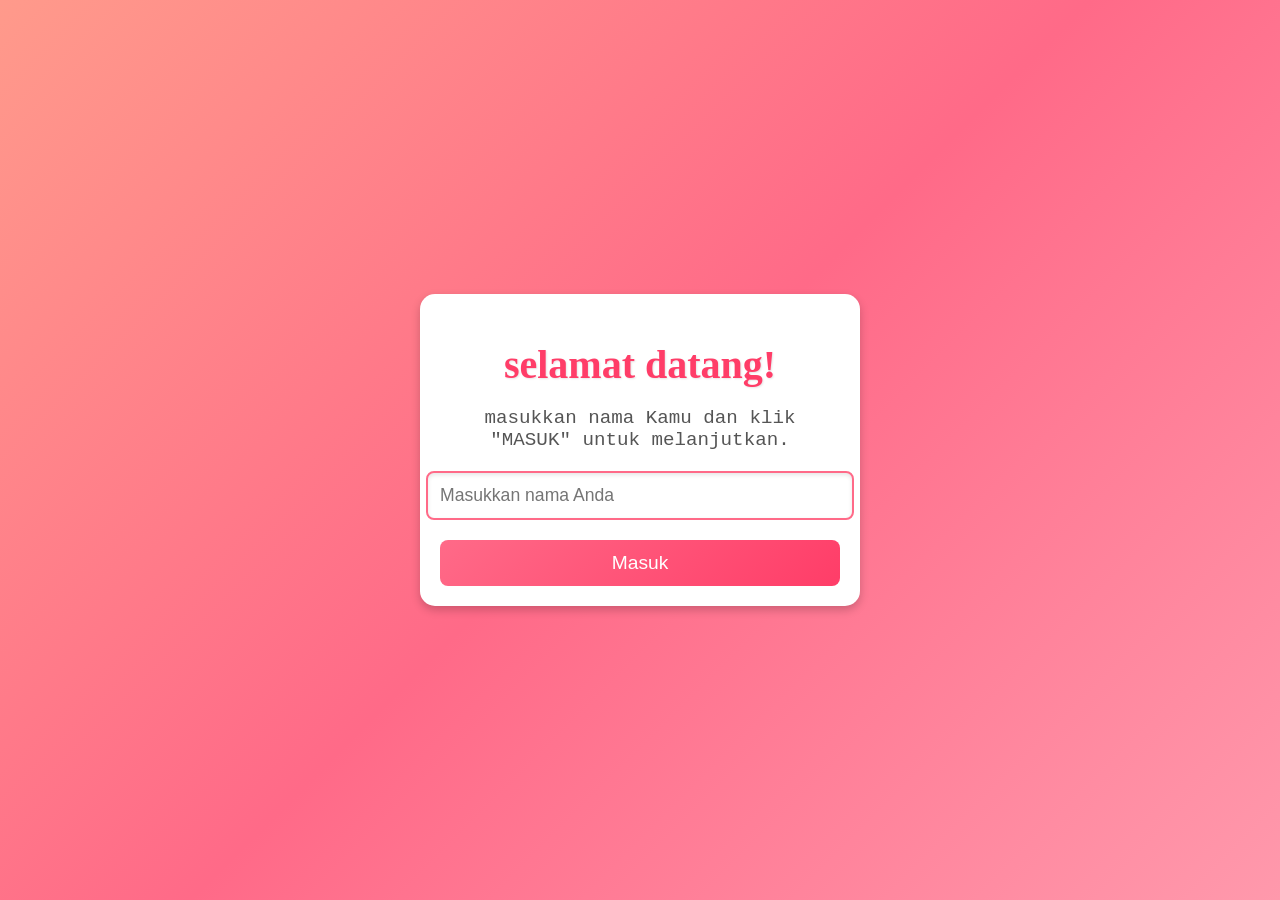
<file: index.html>
<!DOCTYPE html>
<html lang="en">

<head>
    <meta charset="UTF-8">
    <meta name="viewport" content="width=device-width, initial-scale=1.0">
    <title>love uuu</title>
    <style>
        body {
            font-family: 'Arial', sans-serif;
            background: linear-gradient(135deg, #FF9A8B, #FF6A88, #FF99AC);
            color: #333;
            margin: 0;
            padding: 0;
            display: flex;
            justify-content: center;
            align-items: center;
            min-height: 100vh;
        }

        .container {
            width: 90%;
            max-width: 400px;
            text-align: center;
            background: white;
            padding: 20px;
            border-radius: 15px;
            box-shadow: 0 4px 10px rgba(0, 0, 0, 0.2);
        }

        h1 {
            font-size: 2.5rem;
            color: #FF3D68;
            margin-bottom: 15px;
            font-family: 'Georgia', serif;
            text-shadow: 1px 1px 2px rgba(0, 0, 0, 0.1);
        }

        p {
            font-size: 1.2rem;
            margin-bottom: 20px;
            color: #555;
            font-family: 'Courier New', monospace;
        }

        form {
            display: flex;
            flex-direction: column;
            align-items: center;
        }

        input[type="text"] {
            width: 100%;
            padding: 12px;
            margin-bottom: 20px;
            border: 2px solid #FF6A88;
            border-radius: 8px;
            font-size: 1.1rem;
            box-shadow: inset 0 2px 4px rgba(0, 0, 0, 0.1);
        }

        button {
            width: 100%;
            background: linear-gradient(135deg, #FF6A88, #FF3D68);
            color: white;
            padding: 12px;
            border: none;
            border-radius: 8px;
            font-size: 1.2rem;
            cursor: pointer;
            transition: all 0.3s ease;
        }

        button:hover {
            background: linear-gradient(135deg, #FF3D68, #FF6A88);
            transform: scale(1.05);
        }

        button:active {
            transform: scale(0.95);
            box-shadow: inset 0 2px 5px rgba(0, 0, 0, 0.2);
        }

        .modal {
            position: fixed;
            top: 50%;
            left: 50%;
            transform: translate(-50%, -50%);
            background: white;
            padding: 20px;
            border-radius: 15px;
            box-shadow: 0 4px 10px rgba(0, 0, 0, 0.2);
            text-align: center;
            display: none;
            z-index: 1000;
        }

        .modal h2 {
            font-size: 1.8rem;
            color: #FF3D68;
            margin-bottom: 10px;
            font-family: 'Georgia', serif;
        }

        .modal button {
            background: linear-gradient(135deg, #FF6A88, #FF3D68);
            color: white;
            padding: 10px 20px;
            border: none;
            border-radius: 8px;
            font-size: 1rem;
            cursor: pointer;
            transition: all 0.3s ease;
        }

        .modal button:hover {
            background: linear-gradient(135deg, #FF3D68, #FF6A88);
            transform: scale(1.05);
        }

        .modal-overlay {
            position: fixed;
            top: 0;
            left: 0;
            width: 100%;
            height: 100%;
            background: rgba(0, 0, 0, 0.5);
            display: none;
            z-index: 999;
        }
    </style>
    <script>
        function validateName(event) {
            const inputName = document.querySelector('input[name="nama"]').value.trim().toLowerCase();
            if (inputName !== 'tata') {
                event.preventDefault();
                document.querySelector('.modal-overlay').style.display = 'block';
                document.querySelector('.modal').style.display = 'block';
            }
        }

        function closeModal() {
            document.querySelector('.modal-overlay').style.display = 'none';
            document.querySelector('.modal').style.display = 'none';
        }
    </script>
</head>

<body>
    <div class="container">
        <h1>selamat datang!</h1>
        <p>masukkan nama Kamu dan klik "MASUK" untuk melanjutkan.</p>
        <form action="masuk.html" method="GET" onsubmit="validateName(event)">
            <input type="text" name="nama" placeholder="Masukkan nama Anda" required>
            <button type="submit">Masuk</button>
        </form>
    </div>

    <div class="modal-overlay" onclick="closeModal()"></div>
    <div class="modal">
        <h2>Maaf</h2>
        <p>hanya untuk yang bernama tata</p>
        <button onclick="closeModal()">Tutup</button>
    </div>
</body>


</html>
</file>
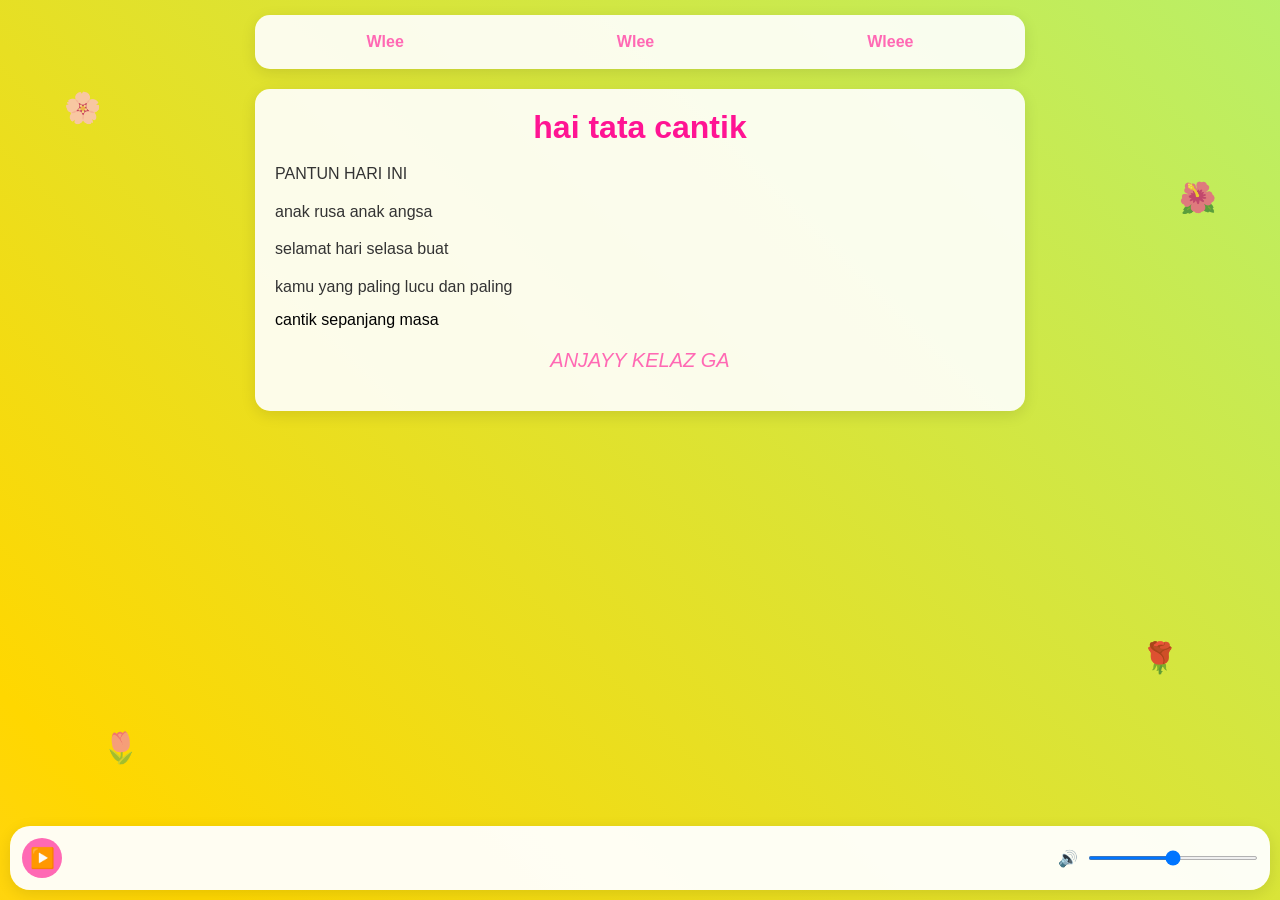
<file: masuk.html>
<!DOCTYPE html>
<html lang="id">

<head>
    <meta charset="UTF-8">
    <meta name="viewport" content="width=device-width, initial-scale=1.0">
    <link rel="stylesheet" href="style.css">
    <title>wett</title>
    <style>
        
        * {
            margin: 0;
            padding: 0;
            box-sizing: border-box;
            font-family: 'Arial', sans-serif;
        }

        body {
            background: linear-gradient(45deg, #FFB6C1, #FFD700, #98FB98, #87CEEB);
            background-size: 400% 400%;
            animation: gradient 15s ease infinite;
            min-height: 100vh;
        }

        @keyframes gradient {
            0% {
                background-position: 0% 50%;
            }

            50% {
                background-position: 100% 50%;
            }

            100% {
                background-position: 0% 50%;
            }
        }

        .container {
            width: 90%;
            max-width: 800px;
            margin: 0 auto;
            padding: 15px;
        }

        nav {
            background: rgba(255, 255, 255, 0.9);
            padding: 10px;
            border-radius: 15px;
            margin-bottom: 20px;
            display: flex;
            justify-content: space-around;
            flex-wrap: wrap;
            gap: 10px;
            box-shadow: 0 4px 15px rgba(0, 0, 0, 0.1);
        }

        .nav-btn {
            border: none;
            background: none;
            padding: 8px 15px;
            font-size: 16px;
            cursor: pointer;
            color: #FF69B4;
            font-weight: bold;
            transition: all 0.3s;
            white-space: nowrap;
            border-radius: 8px;
        }

        .nav-btn:hover {
            transform: scale(1.1);
            color: #FF1493;
            background: rgba(255, 105, 180, 0.1);
        }

        .page {
            display: none;
            background: rgba(255, 255, 255, 0.9);
            padding: 20px;
            border-radius: 15px;
            box-shadow: 0 4px 15px rgba(0, 0, 0, 0.1);
            animation: fadeIn 0.5s;
            margin-bottom: 80px;
        }
        

        
        @keyframes fadeIn {
            from {
                opacity: 0;
            }

            to {
                opacity: 1;
            }
        }

        .active {
            display: block;
        }

        h1 {
            color: #FF1493;
            text-align: center;
            margin-bottom: 15px;
            font-size: 2em;
            word-wrap: break-word;
        }

        p {
            color: #333;
            line-height: 1.6;
            margin-bottom: 12px;
            font-size: 16px;
            word-wrap: break-word;
        }

        .quote {
            font-style: italic;
            color: #FF69B4;
            text-align: center;
            font-size: 20px;
            margin: 15px 0;
            padding: 0 10px;
        }

        .audio-controls {
            position: fixed;
            bottom: 10px;
            right: 10px;
            left: 10px;
            background: rgba(255, 255, 255, 0.95);
            padding: 12px;
            border-radius: 20px;
            box-shadow: 0 4px 15px rgba(0, 0, 0, 0.1);
            display: flex;
            align-items: center;
            justify-content: space-between;
            gap: 10px;
            z-index: 1000;
        }

        .play-button {
            width: 40px;
            height: 40px;
            border-radius: 50%;
            border: none;
            background: #FF69B4;
            color: white;
            font-size: 20px;
            cursor: pointer;
            display: flex;
            align-items: center;
            justify-content: center;
            transition: all 0.3s;
            flex-shrink: 0;
        }

        .play-button:hover {
            transform: scale(1.1);
            background: #FF1493;
        }

        .volume-control {
            flex-grow: 1;
            display: flex;
            align-items: center;
            gap: 10px;
            max-width: 200px;
        }

        .volume-slider {
            flex-grow: 1;
            height: 4px;
            border-radius: 2px;
            background: #FFB6C1;
            outline: none;
        }

        .volume-slider::-webkit-slider-thumb {
            -webkit-appearance: none;
            width: 15px;
            height: 15px;
            border-radius: 50%;
            background: #FF69B4;
            cursor: pointer;
            transition: all 0.3s;
        }

        .volume-slider::-webkit-slider-thumb:hover {
            transform: scale(1.2);
            background: #FF1493;
        }

        .volume-slider::-moz-range-thumb {
            width: 15px;
            height: 15px;
            border-radius: 50%;
            background: #FF69B4;
            cursor: pointer;
            border: none;
            transition: all 0.3s;
        }

        .flower-decoration {
            position: fixed;
            font-size: 30px;
            animation: float 3s ease-in-out infinite;
            opacity: 0.7;
            pointer-events: none;
        }

        @keyframes float {
            0% {
                transform: translateY(0px);
            }

            50% {
                transform: translateY(-20px);
            }

            100% {
                transform: translateY(0px);
            }
        }

        /* Media Queries */
        @media screen and (max-width: 768px) {
            .container {
                width: 95%;
                padding: 10px;
            }

            nav {
                padding: 8px;
            }

            .nav-btn {
                padding: 6px 12px;
                font-size: 14px;
            }

            h1 {
                font-size: 1.8em;
            }

            p {
                font-size: 15px;
            }

            .quote {
                font-size: 18px;
            }

            .audio-controls {
                padding: 10px;
            }

            .play-button {
                width: 35px;
                height: 35px;
            }

            .volume-control {
                max-width: 150px;
            }

            .flower-decoration {
                font-size: 25px;
            }
        }

        @media screen and (max-width: 480px) {
            .container {
                width: 100%;
                padding: 8px;
            }

            nav {
                flex-direction: column;
                align-items: stretch;
                gap: 5px;
            }

            .nav-btn {
                text-align: center;
                padding: 8px;
                font-size: 14px;
                border-radius: 10px;
            }

            .nav-btn:hover {
                background: rgba(255, 105, 180, 0.1);
                transform: none;
            }

            .page {
                padding: 15px;
                margin-bottom: 70px;
            }

            h1 {
                font-size: 1.5em;
            }

            p {
                font-size: 14px;
            }

            .quote {
                font-size: 16px;
            }

            .audio-controls {
                bottom: 5px;
                left: 5px;
                right: 5px;
                padding: 8px;
                border-radius: 15px;
            }

            .volume-control {
                max-width: 120px;
            }

            .flower-decoration {
                font-size: 20px;
            }
        }
    </style>
</head>

<body>
    <div class="container">
        <nav>
            <button class="nav-btn" onclick="showPage('home')">Wlee</button>
            <button class="nav-btn" onclick="showPage('motivation')">Wlee</button>
            <button class="nav-btn" onclick="showPage('gatau')">Wleee</button>
        </nav>

        <div id="home" class="page active">
            <h1>hai tata cantik</h1>
            <p class="quote">  </p>
            <p>PANTUN HARI INI</p>
            <p> 

            </p>
            <p>anak rusa anak angsa <p>
            <p>selamat hari selasa buat</p>
            <p>kamu yang paling lucu dan paling</p>
                cantik sepanjang masa
            </p>
            <p class="quote">ANJAYY KELAZ GA</p>
        </div>

        <div id="motivation" class="page">
            <h1>Tetap Semangat!</h1>
            <p class="quote"></p>
            <p>sayang, semangat ya ulangannyaa. aku tau kamu pasti cape, pusing pulang sekolah langsung mabar epep sama aku terus malamnya belajar,
                tapi gapapa yaa? kamu harus jalanin itu semua dengan semangat ehehe 
            </p>
            <p>love u</p>
            <p class="quote"></p>
        </div>

        <div id="gatau" class="page">
            <h1>🌸wlee🌸</h1>
            <div class="content">
                <img src="images/tatacantik.jpg" alt="tatacantik.jpg"/>
            </div>
            <p>ga tau mau ngomong apa lagi pokonya semangat</p>
            <p>love u sayang</p>
            <p>love u cantik</p>
            <p>love u jlek</p>
            <p>love u imut</p>
            <p>love u lucu</p>
            <p class="quote"></p>
        </div>
    </div>

    <!-- Audio Element -->
    <audio id="bgMusic" autoplay loop>
        <source src="a1.mp3"audio/mp3">
    </audio>

    <!-- Audio Controls -->
    <div class="audio-controls">
        <button class="play-button" onclick="togglePlay()">
            <span id="playIcon">▶️</span>
        </button>
        <div class="volume-control">
            <span id="volumeIcon" onclick="toggleMute()">🔊</span>
            <input type="range" class="volume-slider" min="0" max="100" value="50" id="volumeSlider">
        </div>
    </div>

    <!-- Dekorasi Bunga -->
    <div class="flower-decoration" style="top: 10%; left: 5%">🌸</div>
    <div class="flower-decoration" style="top: 20%; right: 5%">🌺</div>
    <div class="flower-decoration" style="bottom: 15%; left: 8%">🌷</div>
    <div class="flower-decoration" style="bottom: 25%; right: 8%">🌹</div>

    <script>
        // Fungsi navigasi halaman
        function showPage(pageId) {
            document.querySelectorAll('.page').forEach(page => {
                page.classList.remove('active');
            });
            document.getElementById(pageId).classList.add('active');
        }

        // Kontrol audio
        const audio = document.getElementById('bgMusic');
        const volumeSlider = document.getElementById('volumeSlider');
        const playIcon = document.getElementById('playIcon');
        const volumeIcon = document.getElementById('volumeIcon');
        let lastVolume = 0.5;

        // Fungsi play/pause
        function togglePlay() {
            if (audio.paused) {
                audio.play();
                playIcon.textContent = '⏸️';
            } else {
                audio.pause();
                playIcon.textContent = '▶️';
            }
        }

        // Fungsi volume
        volumeSlider.addEventListener('input', function () {
            const volume = this.value / 100;
            audio.volume = volume;
            lastVolume = volume;
            updateVolumeIcon(volume);
        });

        // Fungsi mute
        function toggleMute() {
            if (audio.volume > 0) {
                audio.volume = 0;
                volumeSlider.value = 0;
                volumeIcon.textContent = '🔇';
            } else {
                audio.volume = lastVolume;
                volumeSlider.value = lastVolume * 100;
                updateVolumeIcon(lastVolume);
            }
        }

        // Update ikon volume
        function updateVolumeIcon(volume) {
            if (volume === 0) {
                volumeIcon.textContent = '🔇';
            } else if (volume < 0.3) {
                volumeIcon.textContent = '🔈';
            } else if (volume < 0.7) {
                volumeIcon.textContent = '🔉';
            } else {
                volumeIcon.textContent = '🔊';
            }
        }

        // Animasi dekorasi bunga
        document.querySelectorAll('.flower-decoration').forEach(flower => {
            flower.style.animationDelay = Math.random() * 2 + 's';
        });
    </script>
</body>

</html>
</file>
<file: style.css>
.content{
    border: 1px solid pink;
    width: 250px;
    display: flex;
    justify-content: right;
    margin-left: auto;
    margin-right: auto;
}

.content img{
    width: 250px;
    height: auto;
}
</file>
